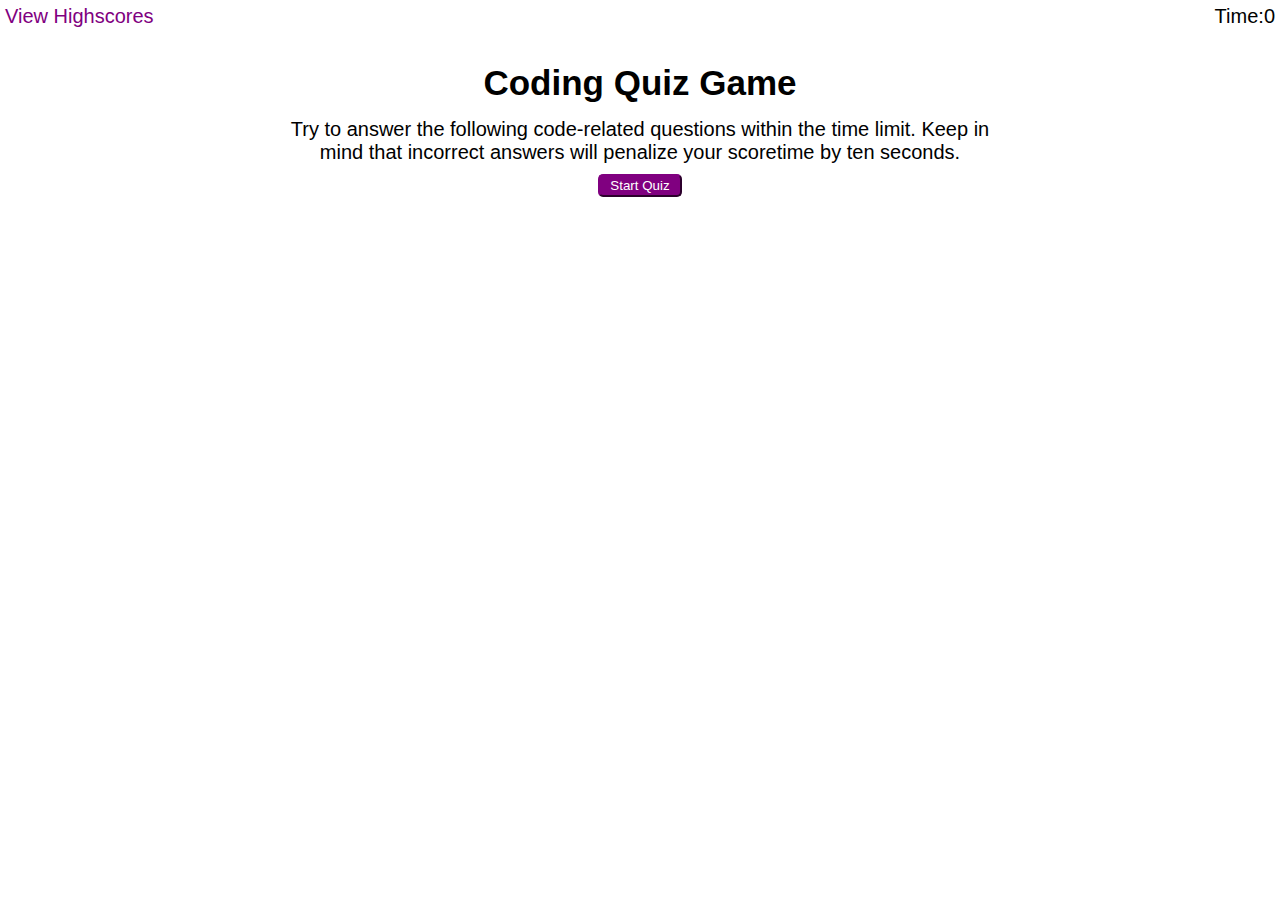
<file: index.html>
<!DOCTYPE html>
<html lang="en">
  <head>
    <meta charset="UTF-8" />
    <meta name="viewport" content="width=device-width, initial-scale=1.0" />

    <title>Code Quiz</title>
    <link rel="stylesheet" type="text/css" href="./Assets/style.css" />
  </head>

  <body>
    <header>
      <a href="./highscore.html" id="highscores">View Highscores</a>
      <p id="timer">Time: <span id="countdown">0</span></p>
    </header>
    <br />
    <main>
      <!-- Instructions for Quiz -->
      <section class="container startMenu">
        <h1>Coding Quiz Game</h1>
        <p class="instructions">
          Try to answer the following code-related questions within the time
          limit. Keep in mind that incorrect answers will penalize your
          scoretime by ten seconds.
        </p>
        <button id="start">Start Quiz</button>
      </section>

      <!-- Render Questions and Answers -->
      <section class="container hide" id="questionDiv">
        <h2 id="question">Question</h2>
        <div id="answers">
          <button onclick = "checkAnswer(this.name)" id="choice1">1 </button><br>
          <button onclick = "checkAnswer(this.name)" id="choice2">2 </button><br>
          <button onclick = "checkAnswer(this.name)" id="choice3">3 </button><br>
          <button onclick = "checkAnswer(this.name)" id="choice4">4 </button>
        </div>
      </section>
      
      <!-- Game Ended Screen -->
      <section class="container hide" id="gameOver">
        <h2 id="gameEnd">All Done!</h2>
        <p>Your final score is <span id="finalScore"></span></p>
        <form>
          <p>
            Enter Initials<br>
            <input type="text" id="initials"/>
            <button id="submit">Submit</button>
          </p>
        </form>
      </section>

      <!-- On-screen Feedback Notifications -->
      <div class="hide" id="feedbackDiv">
        <hr>
        <span id="feedback"></span>
      </div>

      <!-- ************ JAVASCRIPT ************ -->
      <script type="text/javascript" src="./Assets/questions.js"></script>
      <script type="text/javascript" src="./Assets/script.js"></script>

    </main>
  </body>
</html>
</file>
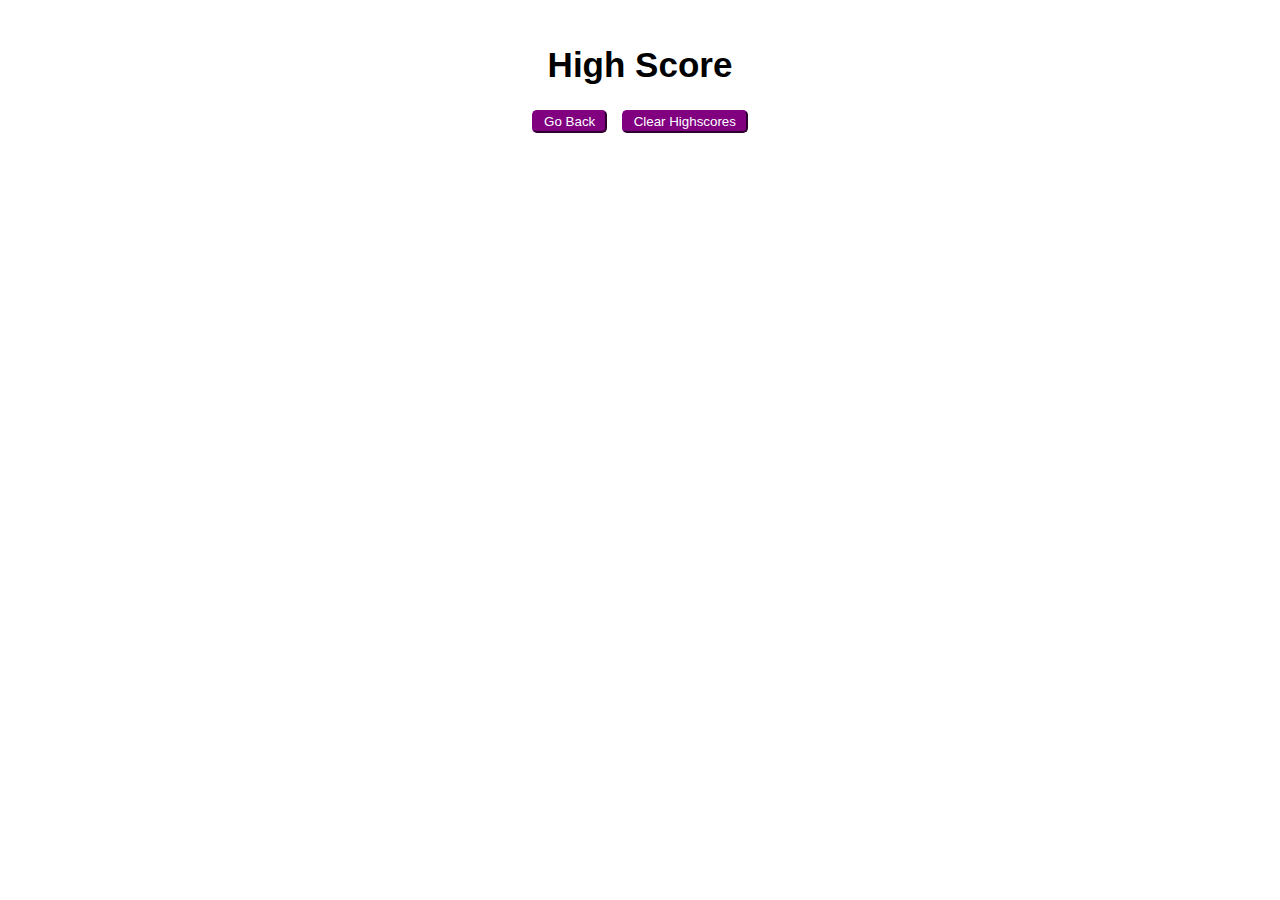
<file: highscore.html>
<!DOCTYPE html>
<html lang="en">
<head>
    <meta charset="UTF-8">
    <meta name="viewport" content="width=device-width, initial-scale=1.0">
    <title>View Highscores</title>

    <link rel="stylesheet" href="https://stackpath.bootstrapcdn.com/bootstrap/4.5.0/css/bootstrap.min.css" integrity="sha384-9aIt2nRpC12Uk9gS9baDl411NQApFmC26EwAOH8WgZl5MYYxFfc+NcPb1dKGj7Sk" crossorigin="anonymous">
    <link rel="stylesheet" type="text/css" href="./Assets/style.css">
</head>
<body>
    <div class="container" id="highScoresDiv">
        <h1>High Score</h1>
        <ul id="scoresList"></ul>
        <a href="./index.html">
           <button>Go Back</button>
        </a>
        <a href="./highscore.html">
            <button id="clearScores">Clear Highscores</button>
        </a>
    </div>

    <!-- ********* JAVASCRIPT ******** -->
    <script type="text/javascript" src="./Assets/scores.js"></script>
</body>
</html>
</file>
<file: Assets/style.css>
*{
    margin: 0;
    padding: 0;
}

body {
    font-family: 'Lucida Sans', 'Lucida Sans Regular', 'Lucida Grande', 'Lucida Sans Unicode', Geneva, Verdana, sans-serif;
}

a {
    color: purple;
    margin: 5px;
    text-decoration: none;
}

a:active {
    color: #ac39ac;
}

h1 {
    font-size: 35px;
    padding: 5px;
    margin: 10px;
}
h2 {
    margin: 10px;
}

p {
    font-size: 20px;
}

button {
    cursor: pointer;
    border-color: purple;
    border-radius: 5px;
    margin-top: 10px;
    padding: 2px 10px;
    background-color: purple;
    color: white;
}

button:active {
    background-color: #ac39ac;
}

ul {
    list-style-type: none;
}

#highscores {
    display: flex;
    float: left;
    font-size: 20px;
}

#timer {
    display: flex;
    float: right;
    margin: 5px;
}

#feedbackDiv {
    color: #999999;
}

.hide {
    display: none;
}

/* Responsive web design for container of main */
.container {
    text-align: center;
    margin: auto;
    width: 55%;
    padding-top: 30px;
}
@media only screen and (max-width: 1100px) {
    .container {
        width: 70%;
    }
}
@media only screen and (max-width: 640px) {
    .container {
        width: 100%;
    }
}
</file>
